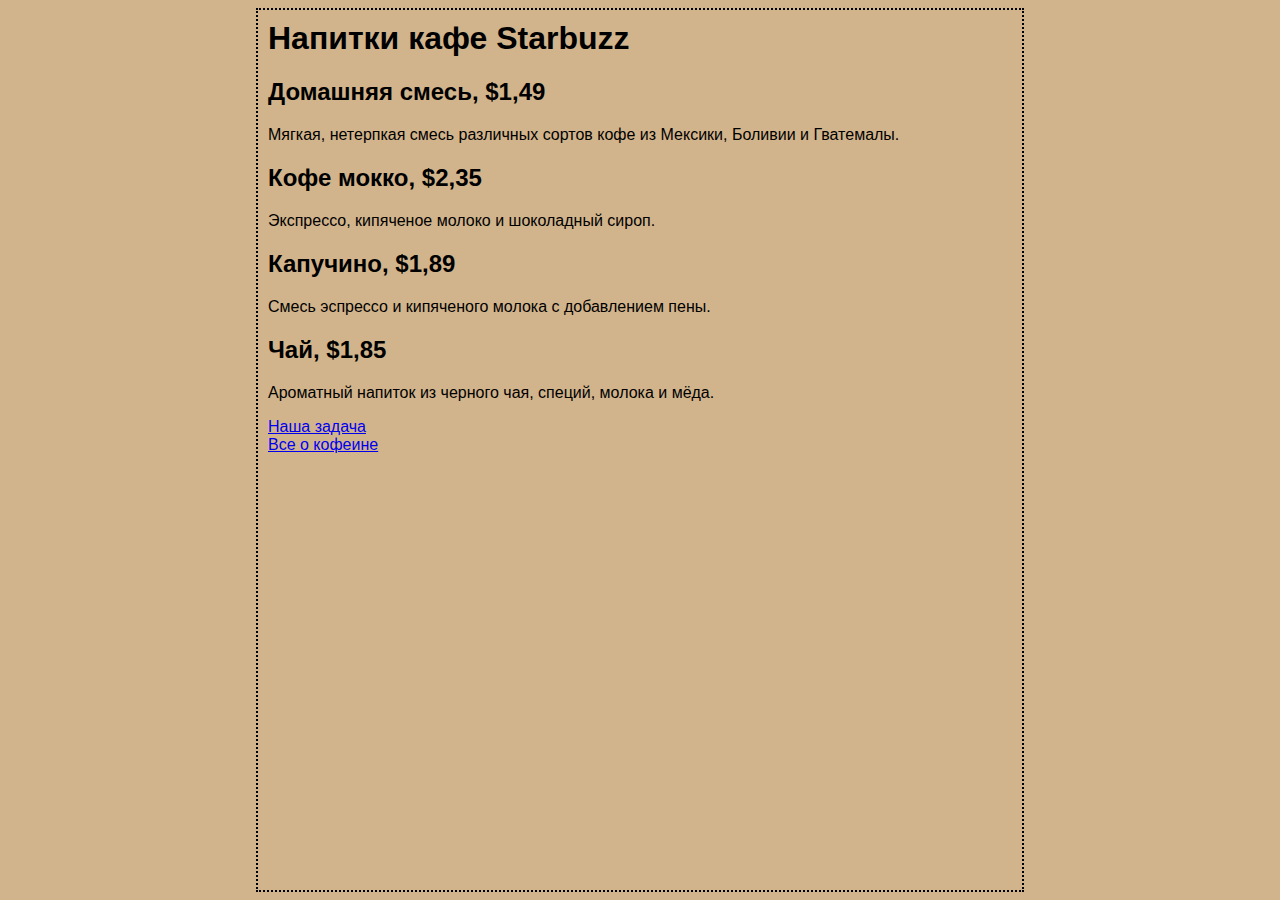
<file: index.html>
﻿
<html>
	<head>
		<title>Кафе Starbuzz</title>
		<style type="text/css">
			body {
			background-color: #d2b48c;
			margin-left: 20%;
			margin-right: 20%;
			border: 2px dotted black;
			padding: 10px 10px 10px 10px;
			font-family: sans-serif;
			
		}
		</style>
	</head>
	<body>
	
		<h1>Напитки кафе Starbuzz</h1>

		<h2>Домашняя смесь, $1,49</h2>
		<p id="houseblend">Мягкая, нетерпкая смесь различных сортов кофе
		из Мексики, Боливии и Гватемалы.</p>

		<h2>Кофе мокко, $2,35</h2>
		<p>Экспрессо, кипяченое молоко и шоколадный
		сироп.</p>

		<h2>Капучино, $1,89</h2>
		<p>Смесь эспрессо и кипяченого молока с
		добавлением пены.</p>

		<h2>Чай, $1,85</h2>
		<p>Ароматный напиток из черного чая, специй, молока и  
		мёда.</p>
		<a href="mission.html" target="_blank" title="Ознакомтесь с важной задачей кафе 
		Starbuzz">Наша задача </a>
		<br>

		<a target="good" href="http://wickedlysmart.com/buzz/index.html#Coffee" 
		title = "Читайте самое важное о кофеине">Все о кофеине </a>
	</body>
</html>
</file>
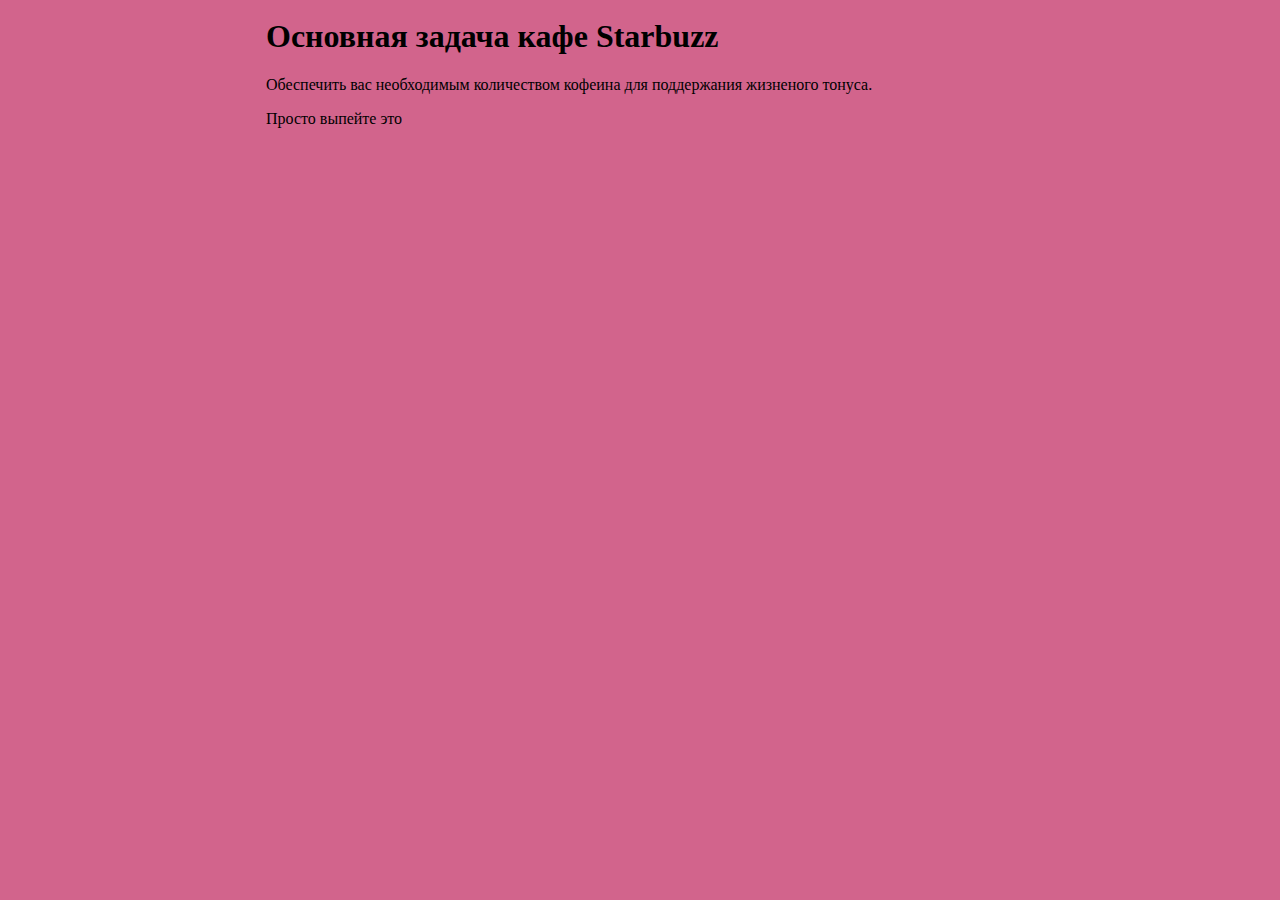
<file: mission.html>
﻿<html>
	<head>
		<title>Основная задача кафе Starbuzz</title>
	<style type="text/css">
		body {
			background-color:#d2648c;
			margin-left:20%;
			margin-right: 20%;
			border:2px dotten black;
			padding: 10px 10px 10px 10px;
			font-family:sanse-serif;
			}
	</style>
		
	
	</head>
	<body>
		<h1>Основная задача кафе Starbuzz</h1>
		<p>Обеспечить вас необходимым количеством
		кофеина для поддержания жизненого тонуса.
		</p>
		<p>Просто выпейте это </p>
	</body>
</html>
</file>
